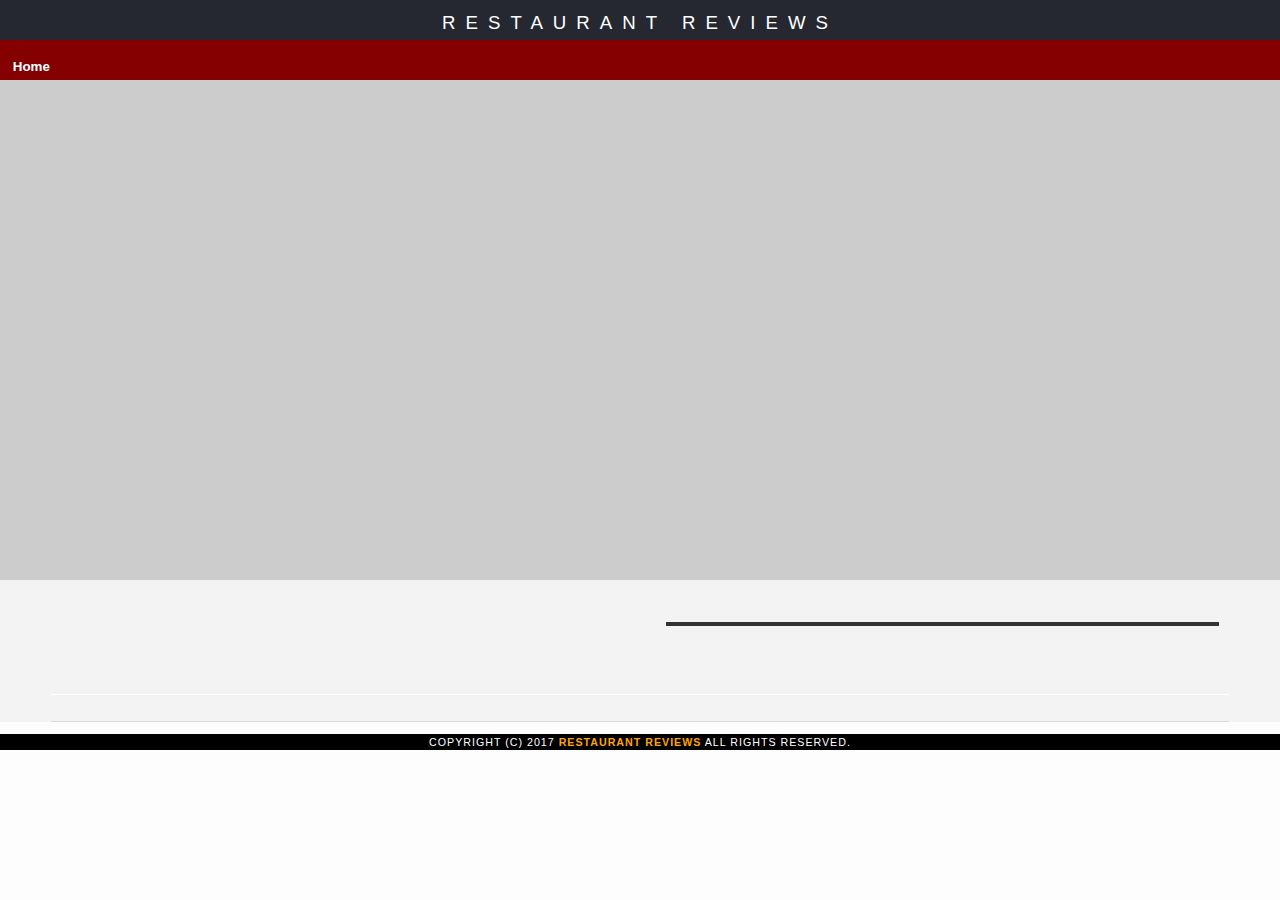
<file: restaurant.html>
<!DOCTYPE html>
<html lang="en" dir="ltr">

<head>
  <!-- Normalize.css for better cross-browser consistency -->
  <link rel="stylesheet" src="//normalize-css.googlecode.com/svn/trunk/normalize.css" />
  <!-- Main CSS file -->
  <link rel="stylesheet" href="css/styles.css" type="text/css">
  <script src='https://api.mapbox.com/mapbox-gl-js/v1.0.0/mapbox-gl.js'></script>
  <link href='https://api.mapbox.com/mapbox-gl-js/v1.0.0/mapbox-gl.css' rel='stylesheet' />
  <link rel="stylesheet" href="https://unpkg.com/leaflet@1.3.1/dist/leaflet.css" integrity="sha512-Rksm5RenBEKSKFjgI3a41vrjkw4EVPlJ3+OiI65vTjIdo9brlAacEuKOiQ5OFh7cOI1bkDwLqdLw3Zg0cRJAAQ==" crossorigin=""/>
<meta name="viewport" content="width=device-width,initial-scale=1.0">
  <title>Restaurant Info</title>
</head>

<body class="inside">
  <!-- Beginning header -->
  <header>
    <!-- Beginning nav -->
    <nav class="Breadcrumb">
      <h1><a href="/">Restaurant Reviews</a></h1>
      <!-- Beginning breadcrumb -->
       <ul aria-label="Breadcrumb" id="breadcrumb" >
      <li><a href="./">Home</a></li>
    </ul>
        <!-- End breadcrumb -->
    </nav>
    
   
  
    <!-- End nav -->
  </header>
  <!-- End header -->

  <!-- Beginning main -->
  <main id="maincontent">
    <!-- Beginning map -->
    <section id="map-container">
      <div id="map" role="application" aria-label="map-label"></div>
    </section>
    <!-- End map -->
    <!-- Beginning restaurant -->
    <section id="restaurant-container">
      <div class="root-one">

        <img id="restaurant-img">
        <h2 id="restaurant-name"></h2>
      </div>
    <div class="root-two">
      <p id="restaurant-cuisine"></p>
      <p id="restaurant-address"></p>
      <table id="restaurant-hours"></table>
    </div>

    </section>
    <!-- end restaurant -->
    <!-- Beginning reviews -->
    <section id="reviews-container">
      <ul id="reviews-list"></ul>
    </section>
    <!-- End reviews -->
  </main>
  <!-- End main -->

  <!-- Beginning footer -->
  <footer id="footer">
    Copyright (c) 2017 <a href="/"><strong>Restaurant Reviews</strong></a> All Rights Reserved.
  </footer>
  <!-- End footer -->
  <script src="https://unpkg.com/leaflet@1.3.1/dist/leaflet.js" integrity="sha512-/Nsx9X4HebavoBvEBuyp3I7od5tA0UzAxs+j83KgC8PU0kgB4XiK4Lfe4y4cgBtaRJQEIFCW+oC506aPT2L1zw==" crossorigin=""></script>
  <!-- Beginning scripts -->
  <!-- Database helpers -->
  <script type="text/javascript" src="js/dbhelper.js"></script>
  <!-- Main javascript file -->
  <script type="text/javascript" src="js/restaurant_info.js"></script>
  <!-- Google Maps -->
 <!--  <script async defer src="https://maps.googleapis.com/maps/api/js?key=AIzaSyA_tKbW6A5pQ-eupxI56myUnHLqYCzOjKo&libraries=places&callback=initMap"></script> -->
  <!-- End scripts -->

</body>

</html>
</file>
<file: css/styles.css>
@charset "utf-8";

.leaflet-bottom {
  display: none;
}
html,body{
	max-width: 100%;
	overflow-x: hidden;
}
body, td, th, p {
  font-family: Arial, Helvetica, sans-serif;
  font-size: 10pt;
  color: #333;
  line-height: 1.5;
  text-align: center;
}

body {
  background-color: #fdfdfd;
  margin: 0;
  position: relative;
}

ul, li {
  font-family: Arial, Helvetica, sans-serif;
  font-size: 10pt;
  color: #333;
}

a {
  color: orange;
  text-decoration: none;
}

a:hover, a:focus {
  color: #3397db;
  text-decoration: none;
}

a img {
  border: none 0px #fff;
}

h1, h2, h3, h4, h5, h6 {
  font-family: Arial, Helvetica, sans-serif;
  margin: 0 0 20px;
}

article, aside, canvas, details, figcaption, figure, footer, header, hgroup, menu, nav, section {
  display: block;
}

#maincontent {
  background-color: #f3f3f3;
  min-height: 100%;
}

#footer {
  background-color: #000;
  color: #fff;
  font-size: 8pt;
  letter-spacing: 1px;
  text-align: center;
  text-transform: uppercase;
}

/* ====================== Navigation ====================== */
nav {
  width: 100%;
  height: 80px;
  background-color: #252831;
  text-align: center;
}

nav h1 {
  margin: auto;
}

nav h1 a {
  color: #fff;
  font-size: 14pt;
  font-weight: 200;
  letter-spacing: 10px;
  text-transform: uppercase;
}

#breadcrumb {
  padding: 1%;
  list-style: none;
  background-color: #850000;
  font-size: 17px;
  margin: 0;
  width: 98%;
  text-align: left;
}

/* Display list items side by side */
#breadcrumb li {
  display: inline;
  color: #fff;
}

/* Add a slash symbol (/) before/behind each list item */
#breadcrumb li+li:before {
  padding: 8px;
  color: #fff;
  content: "/\00a0";
}

/* Add a color to all links inside the list */
#breadcrumb li a {
  color: #fff;
  text-decoration: none;
  font-weight: 550;
}

/* Add a color on mouse-over */
#breadcrumb li a:hover {
  color: #01447e;
  text-decoration: underline;
}

/* ====================== Map ====================== */
#map {
  height: 400px;
  width: 100%;
  background-color: #ccc;
}

/* ====================== Restaurant Filtering ====================== */
.filter-options {
  width: 98%;
  height: auto;
  background-color: #850000;
  align-items: center;
  padding: 1%;
}

.filter-options h2 {
  color: white;
  font-size: 1rem;
  font-weight: normal;
  line-height: 1;
  margin: 0 20px;
}

.filter-options select {
  background-color: white;
  border: 1px solid #fff;
  font-family: Arial, sans-serif;
  font-size: 11pt;
  height: 35px;
  letter-spacing: 0;
  margin: 10px;
  padding: 0 10px;
  width: 200px;
}

/* ====================== Restaurant Listing ====================== */
#restaurants-list {
	flex-wrap: wrap;
  flex-direction: row;
  display: flex;
	justify-content: center;
  background-color: #f3f3f3;
  list-style: outside none none;

  margin: 0;
  padding: 30px 15px 60px;
  text-align: center;
	/* width: */
}

#restaurants-list li {
  background-color: #fff;
  border: 1px solid #ccc;
  font-family: Arial, sans-serif;
  margin: 1% auto;
  /* padding: 10px 15px 10px; */
  text-align: center;
  width: 23%;
  max-height: 380px;
  text-align: center;
  /* transition: all 1s ease; */
  box-shadow: 5px 5px 5px #ccc;
}

/* #restaurants-list li:hover {
  transform: scale(0.8);
  border: 1px solid #000;
} */

#restaurants-list .restaurant-img {
  background-color: #ccc;
  display: block;
  margin: 1% auto;
  width: 90%;
  min-height: 50%;
  padding: 2px;
  /* transition: all 1s ease; */
}

/* #restaurants-list .restaurant-img:hover {
  transform: scale(0.8);
} */

#restaurants-list li h1 {
  color: #73215b;
  font-family: Arial, sans-serif;
  font-size: 16pt;
  font-weight: 200;
  letter-spacing: 0;
  line-height: 1.3;
  margin: 20px 0 10px;
  text-transform: uppercase;
  text-align: center;
  width: 100%;
  display: block;
}

#restaurants-list p {
  margin: 0;
  font-size: 11pt;
  text-align: center;
  width: 100%;
}

#restaurants-list li a {
  background-color: #850000;
  border-bottom: 3px solid #eee;
  color: #fff;
  /* 	display: inline-block; */
  font-size: 14pt;
  margin: 1% auto;
  /* padding: 1%; */
  text-align: center;
  text-decoration: none;
  text-transform: uppercase;
  text-align: center;
  width: 100%;
}

/* ====================== Restaurant Details ====================== */
.inside header {
  /* position: fixed; */
  top: 0;
  width: 100%;
  z-index: 1000;
}
.inside #map-container {
  background: blue none repeat scroll 0 0;
  height: 500px;
  /* position: fixed; */
  right: 0;
  top: 80px;
  width: 100%;
}
.inside #map {
  background-color: #ccc;
  height: 100%;
  width: 100%;
}
.inside #footer {
  bottom: 0;
  /* position: absolute; */
  width: 100%;
}
#restaurant-name {
  color: #0000e0;
  font-family: Arial, sans-serif;
  font-size: 20pt;
  font-weight: 200;
  letter-spacing: 0;
  margin: 15px 0 30px;
  text-transform: uppercase;
  line-height: 1.1;
  text-align: center;
}
#restaurant-img {
  width: 80%;
  height: auto;
  margin: 1% auto;
}
#restaurant-address {
  font-size: 12pt;
  margin: 10px 0px;
}
#restaurant-cuisine {
  background-color: #333;
  color: #ddd;
  font-size: 12pt;
  font-weight: 300;
  letter-spacing: 10px;
  /* margin: 1% auto; */
  padding: 2px 0;
  text-align: center;
  text-transform: uppercase;
  width: 90%;
}
#restaurant-container {
  display: flex;
  flex-direction: row;
  flex-wrap: wrap;
  justify-content: center;
  padding: 1%;
	width: 100%;
}
.root-one {
  width: 48%;
  margin: 1% auto;
}
.root-two{
  width: 48%;
  margin: 1% auto;
}
.root-one table {
  width: 100%;
	height: 400px;
  margin: 1% auto;
  border: 1px solid red;
  box-shadow: 0px 8px 8px -8px #000;
}

.root-one table tr td {
  padding: 2%;
  border: 1px solid #ddd;
  font-size: 16px;
}
tr:nth-child(even) {
  background: #CCC;
}

#reviews-container {
  border-bottom: 1px solid #d9d9d9;
  border-top: 1px solid #fff;
  padding: 1%;
  width: 90%;
  margin: 1% auto;
	/* background-color: #212121; */
}

#reviews-container {
  padding: 1%;
}

#reviews-container h2 {
  color: #73215b;
  font-size: 24pt;
  font-weight: 300;
  letter-spacing: -1px;
  padding-bottom: 1pt;
}

#reviews-list {
  display: flex;
  flex-direction: row;
  flex-wrap: wrap;
  margin: 0;
  padding: 0;
  width: 100%;
}

#reviews-list li {
  background-color: #fff;
  border: 2px solid #404040;
  /* box-shadow: 0px 8px 8px -8px ; */
  display: block;
  list-style-type: none;
  margin: 1% auto;
  overflow: hidden;
  padding: 1%;
  position: relative;
  width: 45%;
  font-size: 16px;
}

#reviews-list li p {
  margin: 0 0 10px;
}

#restaurant-hours td {
  color: #000;
}

@media only screen and (min-width: 320px) and (max-width: 640px) {
  #restaurants-list {
    padding-top: 50px;
  }
.inside #map-container{
	height: 229px;	
}
#restaurant-name{
	color:#850000;
}
  #restaurants-list li {
    background-color: #f3f3f3;
    list-style: outside none none;
    width: 80%;
    height: auto;
    margin: 1% auto;
    padding: 30px 15px 60px;
    text-align: center;
  }
  #restaurant-container {
    padding: 1%;
    margin: 1% auto;
  }

  #restaurants-list .restaurant-img {
    background-color: #ccc;
    display: block;
    margin: 1% auto;
    width: 90%;
    height: 200px;
    padding: 2px;
  }

  .root-one {
    width: 90%;
    margin: 1% auto;
  }

  .root-two {
    width: 90%;
    margin: 1% auto;
  }
#reviews-list li{
    width: 95%;
}
  #reviews-list li p {
    font-size: 20px;
  }

}

@media only screen and (min-width: 768px) and (max-width: 1023px) {
  #restaurants-list li {
    background-color: #ddd;
    list-style: outside none none;
    width:45%;
    margin: 1% auto;
    padding: 30px 15px 60px;
    text-align: center;
  }

  #restaurant-container {
    background-color: #40e2d1;
  }
	#reviews-container h2 {
	  color: #0000db;
	}
}

/
</file>
